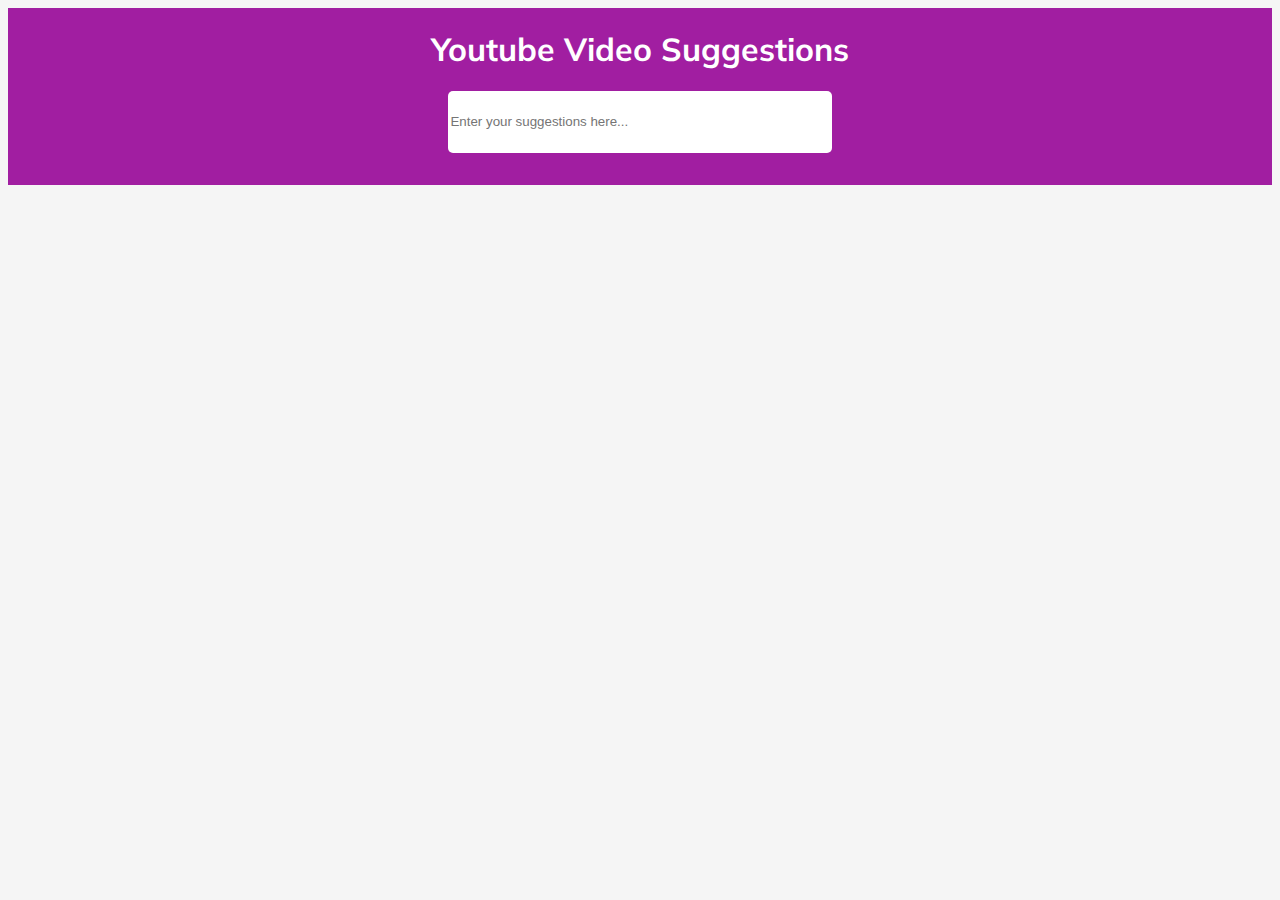
<file: project4/index.html>
<!DOCTYPE html>
<html lang="en">
<head>
    <meta charset="UTF-8">
    <meta http-equiv="X-UA-Compatible" content="IE=edge">
    <meta name="viewport" content="width=device-width, initial-scale=1.0">
    <title>Document</title>
    <link rel="stylesheet" href="style.css">

</head>
<body>
    <div class="header">
        <h1>Youtube Video Suggestions</h1>
        <input id="textbox" column="3" type="text" placeholder="Enter your suggestions here...">
    </div>
    <div class="suggestions">

    </div>


    

    <script src="script.js"></script>
</body>
</html>
</file>
<file: project4/style.css>
@import url('https://fonts.googleapis.com/css?family=Muli&display=swap');

body{
    font-family: 'Muli', sans-serif;
    font-size: 16px;
    color:white;
    background-color: #f5f5f5;
}

.header{
    display: flex;
    flex-direction: column;
    justify-content: center;
    align-items: center;
    background-color: rgb(161, 30, 161);
}
#textbox{
    height:60px;
    width: 30%;
    border-radius: 5px;
    border: none;
    margin-bottom: 2rem;
}
</file>
